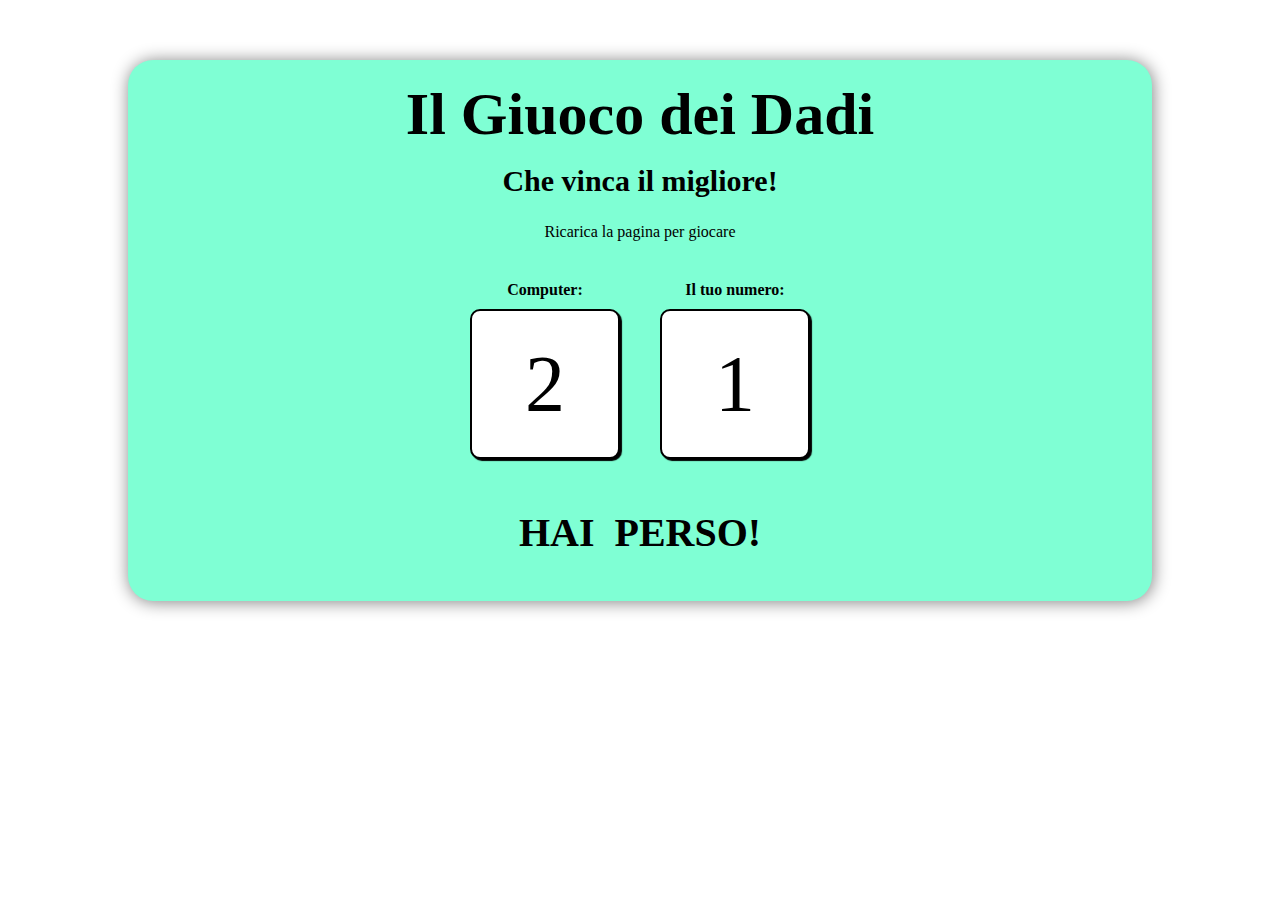
<file: dadi/index.html>
<!DOCTYPE html>
<html lang="en">
<head>
  <meta charset="UTF-8">
  <meta http-equiv="X-UA-Compatible" content="IE=edge">
  <meta name="viewport" content="width=device-width, initial-scale=1.0">
  <link rel="stylesheet" href="css/style.css">
  <title>js-dadi</title>
</head>
<body>
  <div class="container">

    <h1>Il Giuoco dei Dadi</h1>
    <h2>Che vinca il migliore!</h2>
    <p>Ricarica la pagina per giocare</p>

    <section class="game">

      <div id="computerDie">
        <h4>Computer:</h4>
        <div class="dieBox">
          <span id="numComputer"></span>
        </div>
      </div>
  
      <div id="userDie">
        <h4>Il tuo numero:</h4>
        <div class="dieBox">
          <span id="numUser"></span>
        </div>
      </div>
      
      
    </section>

    <h2 id="output"></h2>
    
  </div>

  <script src="js/script.js"></script>
</body>
</html>
</file>
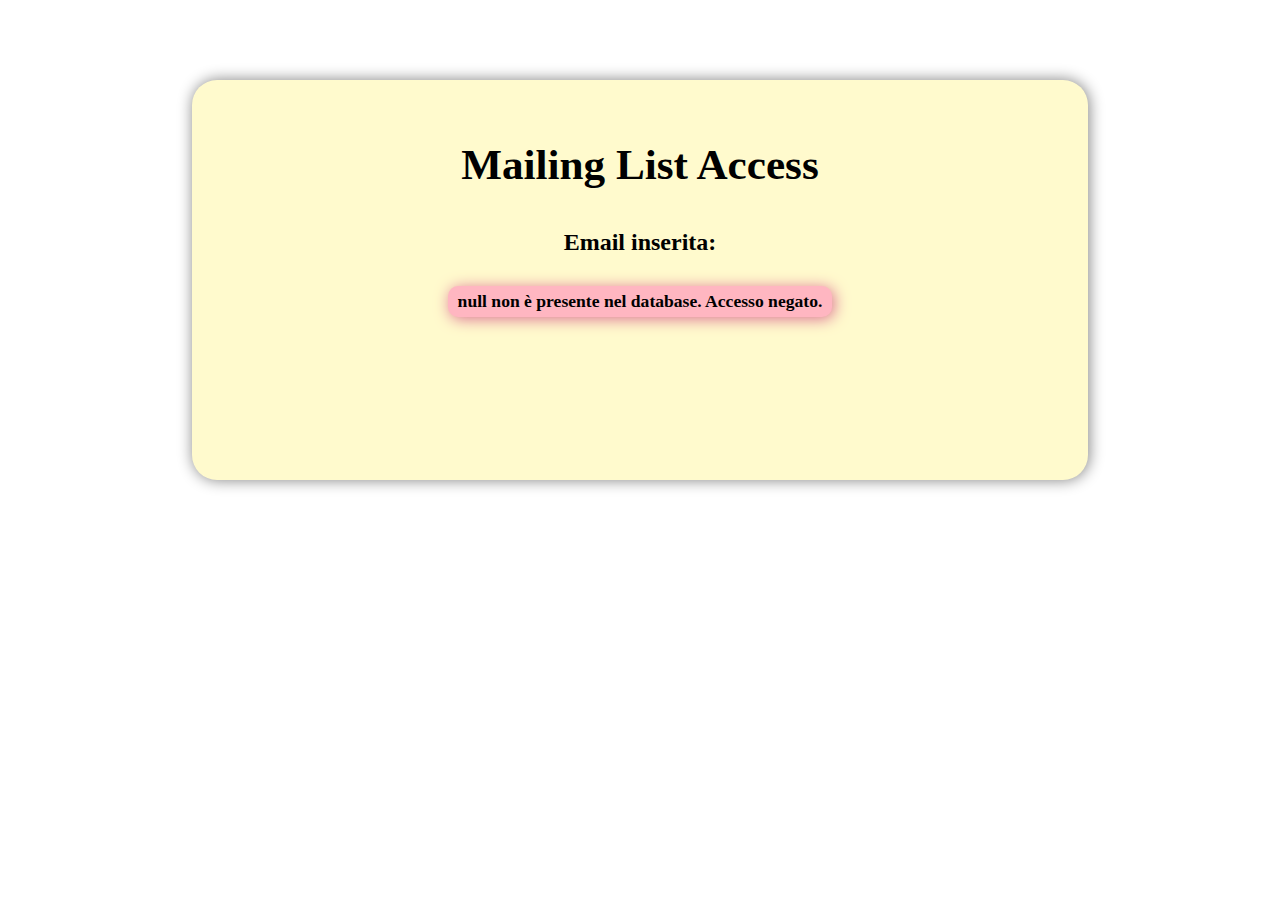
<file: mail/index.html>
<!DOCTYPE html>
<html lang="en">
<head>
  <meta charset="UTF-8">
  <meta http-equiv="X-UA-Compatible" content="IE=edge">
  <meta name="viewport" content="width=device-width, initial-scale=1.0">
  <link rel="stylesheet" href="css/style.css">
  <title>js-mail</title>
</head>
<body>
  <div class="container">
    <h1>Mailing List Access</h1>
    <h2>Email inserita:</h2>
    <p id="inputEmail"></p>

    <p id="output"></p>
  </div>

  <script src="js/script.js"></script>
</body>
</html>
</file>
<file: dadi/css/style.css>
* {
  margin: 0;
  padding: 0;
  box-sizing: border-box;
}

.container {
  width: 80%;
  margin: 60px auto;
  padding: 20px;
  border-radius: 25px;
  text-align: center;
  box-shadow: 1px 1px 17px gray;
  background-color: aquamarine;
}
.container h1 {
  font-size: 60px;
  margin-bottom: 15px;
}
.container h2 {
  font-size: 30px;
  margin-bottom: 25px;
}
.container .game {
  display: flex;
  justify-content: center;
  align-items: center;
  margin: 40px 0;
}
.container .game .dieBox {
  display: flex;
  justify-content: center;
  align-items: center;
  font-size: 80px;
  height: 150px;
  width: 150px;
  border: 2px solid black;
  border-radius: 10px;
  margin: 10px 20px;
  background-color: white;
  box-shadow: 2px 2px 1px black;
}

.container #output {
  font-size: 40px;
  text-transform: uppercase;
  word-spacing: 10px;
}
</file>
<file: mail/css/style.css>
* {
  margin: 0;
  padding: 0;
  box-sizing: border-box;
}

.container {
  height: 400px;
  width: 70%;
  margin: 80px auto;
  padding: 60px;
  text-align: center;
  border-radius: 25px;
  box-shadow: 1px 0 15px gray;
  background-color: lemonchiffon;
}
.container h1 {
  font-size: 270%;
  margin-bottom: 40px;
}
.container h2 {
  margin-bottom: 15px;
}
.container #inputEmail {
  font-weight: 600;
  margin-bottom: 30px;
}
.container #output {
  padding: 5px 10px;
  display: inline-block;
  border-radius: 10px;
  font-size: 110%;
  font-weight: 600;
  box-shadow: 2px 2px 15px palevioletred;
  background-color:lightpink;
}
</file>
